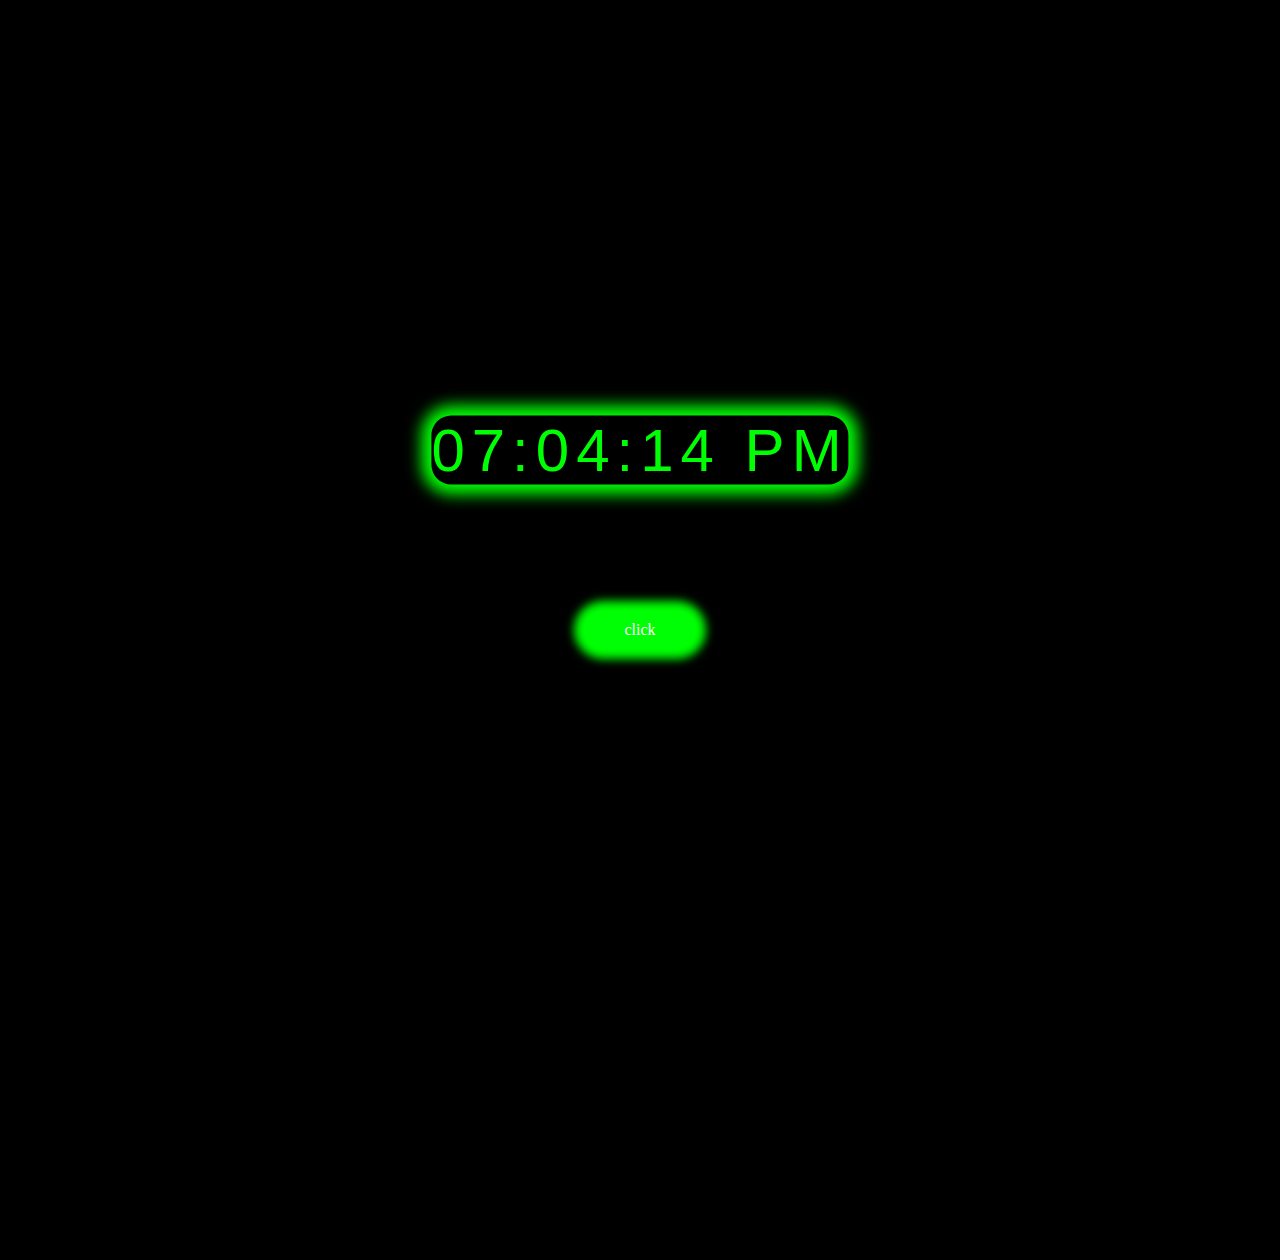
<file: index.html>
<!DOCTYPE html>
<html lang="en">

<head>
  <meta charset="UTF-8">
  <meta name="viewport" content="width=device-width, initial-scale=1.0">
  <title>Document</title>
  <link rel="stylesheet" href="./style.css">
</head>

<body>
  <div id="MyClockDisplay" class="clock" onload="showTime()"></div>
  <div class="button">
    <a href="./index2.html">click</a>
  </div>

  <script src="./app.js"></script>

</body>

</html>
</file>
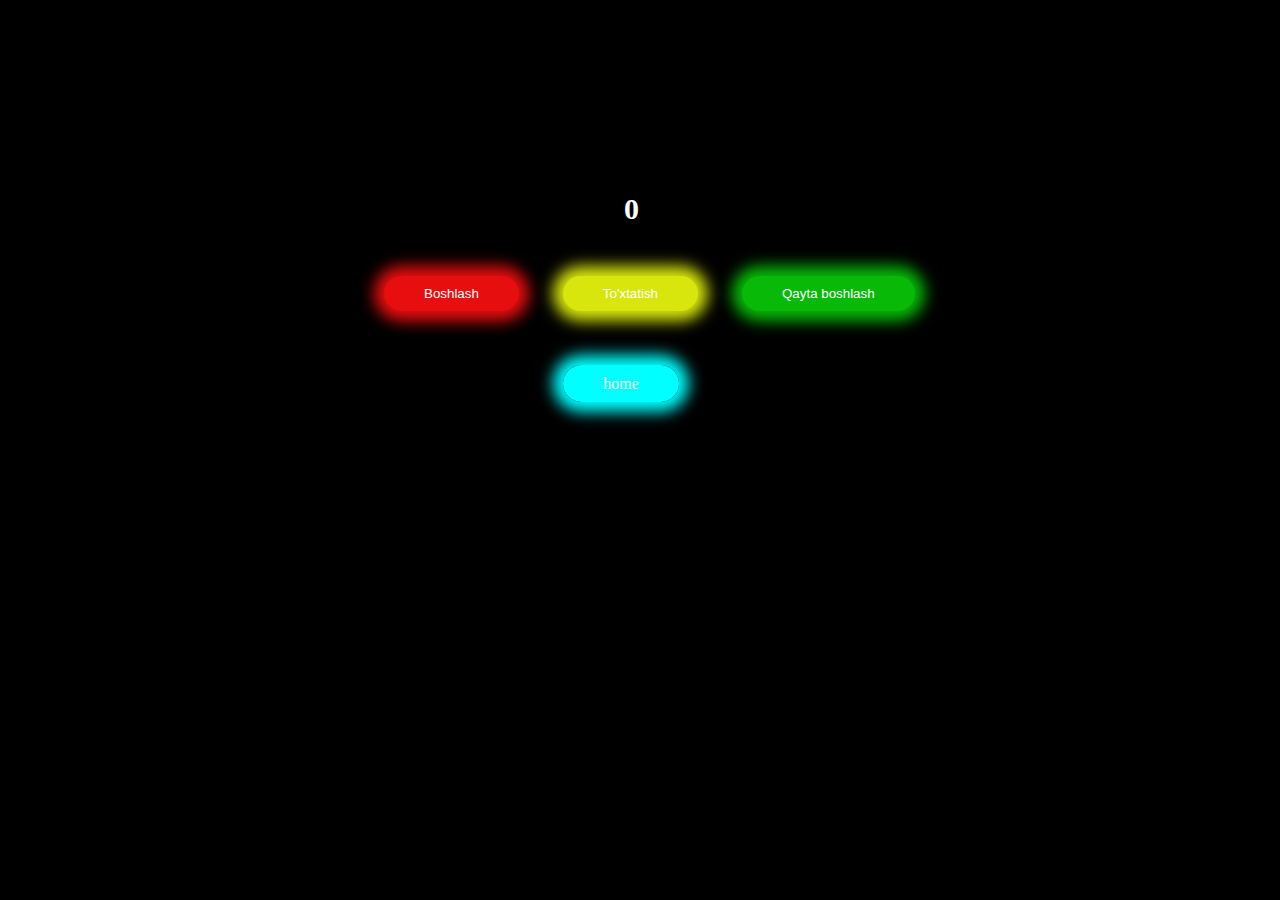
<file: index2.html>
<!DOCTYPE html>
<html lang="en">
<head>
    <meta charset="UTF-8">
    <meta name="viewport" content="width=device-width, initial-scale=1.0">
    <title>Button Timer</title>
    <link rel="stylesheet" href="./style.css">
</head>
<body>

   <div class="container">
    <h2 id="timer">0</h2>
    <button id="start" onclick="startTimer()">Boshlash</button>
    <button id="pause" onclick="stopTimer()">To'xtatish</button>
    <button id="reset" onclick="resetTimer()">Qayta boshlash</button>
    
</div>
   <div class="home">
    <a href="index.html" id="home">home</a>
   </div>
    <script src="./app2.js"></script>
</body>
</html>
</file>
<file: style.css>
* {
    margin: 0;
    padding: 0;
    box-sizing: border-box;
}

body {
    background: black;

}

.clock {
    position: absolute;
    top: 50%;
    left: 50%;
    transform: translateX(-50%) translateY(-50%);
    color: #00ff04;
    font-size: 60px;
    font-family: sans-serif;
    letter-spacing: 7px;
    box-shadow: 0px 0px 15px 10px #00ff04;
    border-radius: 20px;

}

a {
    background-color: #00ff04;
    border: none;
    padding: 10px 40px;
    border-radius: 20px;
    box-shadow: 0px 0px 10px 10px #00ff04;
    color: white;
    cursor: pointer;
    text-decoration: none;
}

.button {
    display: flex;
    justify-content: center;
    align-items: center;
    min-height: 140vh;
}

/* index2 */

h2 {
    color: white;
    margin-bottom: 50px;
    padding-left: 240px;
    font-size: 30px;
}

.container {
    padding-top: 15%;
    padding-left: 30%;
}

#start {
    background: #e60e0e;
    border: none;
    padding: 10px 40px;
    box-shadow: 0px 0px 15px 10px #e60e0e;
    border-radius: 20px;
    color: white;
}

#pause {
    background: #d8e60e;
    border: none;
    padding: 10px 40px;
    box-shadow: 0px 0px 15px 10px #d8e60e;
    border-radius: 20px;
    color: white;
}

#reset {
    background: #08b908;
    border: none;
    padding: 10px 40px;
    box-shadow: 0px 0px 15px 10px #08b908;
    border-radius: 20px;
    color: white;
}

#pause,
#start {
    margin-right: 40px;
}

#home {
    background: aqua;
    border: none;
    padding: 10px 40px;
    box-shadow: 0px 0px 15px 10px aqua;
    border-radius: 20px;
    color: white;
}

.home {
    padding-left: 44%;
    padding-top: 5%;
}
</file>
